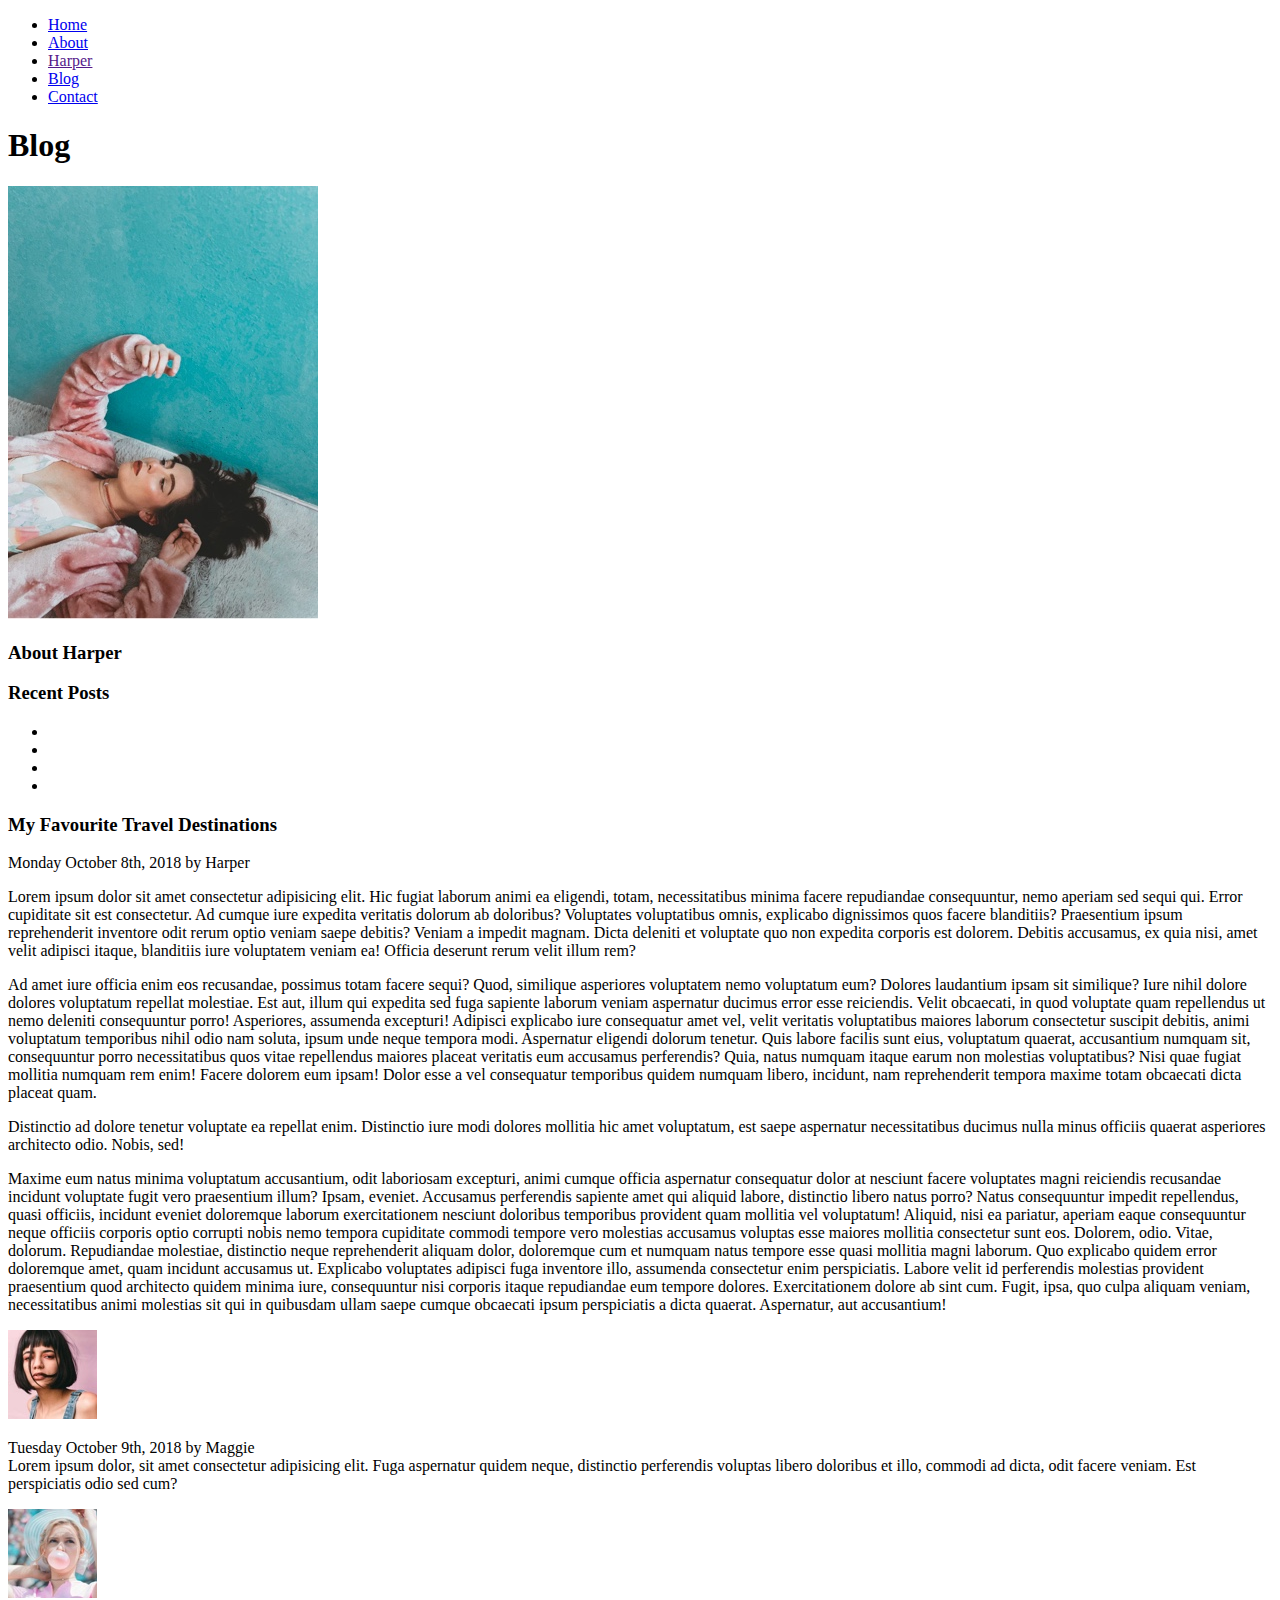
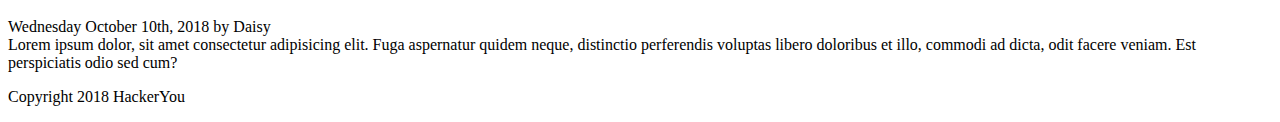
<file: blog.html>
<!DOCTYPE html>
<html lang="en">
<head>
    <meta charset="UTF-8">
    <meta http-equiv="X-UA-Compatible" content="IE=edge">
    <meta name="viewport" content="width=device-width, initial-scale=1.0">
    <title>Blog</title>
</head>
<body>
        <!-- menu bar -->
        <nav class="menu">
            <div class="wrapper">

            <ul>
                <li>
                    <a href="#home">Home</a>
                </li>
                <li>
                    <a href="#about">About</a>
                </li>
                <li>
                    <a href="">Harper</a>
                </li>
                <li>
                    <a href="./blog.html">Blog</a>
                </li>
                <li>
                    <a href="./contact.html">Contact</a>
                </li>
            </ul>

            </div>
        </nav>

        <header class="blogHeader">
            <div class="wrapper">

                <h1>Blog</h1>

            </div>
        </header>

        <main>
            <div class="wrapper">                
                <div class="flexContainer">
                    
                    <section class="blog1">
                        <div class="aboutHarper">
                            <img src="./project-1-harper/assets/blog-image-2.jpg" alt="girl taking a selfie while on lying on the floor">
                            <h3>About Harper</h3>
                            <p></p>
                        </div><!-- aboutHarper -->

                        <div class="recentPosts">
                            <h3>Recent Posts</h3>
                            <ul>
                                <li></li>
                                <li></li>
                                <li></li>
                                <li></li>
                            </ul>
                        </div><!-- recentPosts -->
                    </section>

                    <section class="blog2">
                            
                        <div class="blogPost">                        
                            <h3>My Favourite Travel Destinations</h3>
                            <p>Monday October 8th, 2018 by Harper</p>
                            <p>
                            Lorem ipsum dolor sit amet consectetur adipisicing elit. Hic fugiat laborum animi ea eligendi, totam, necessitatibus minima facere repudiandae consequuntur, nemo aperiam sed sequi qui. Error cupiditate sit est consectetur. Ad cumque iure expedita veritatis dolorum ab doloribus? Voluptates voluptatibus omnis, explicabo dignissimos quos facere blanditiis? Praesentium ipsum reprehenderit inventore odit rerum optio veniam saepe debitis? Veniam a impedit magnam.
                            Dicta deleniti et voluptate quo non expedita corporis est dolorem. Debitis accusamus, ex quia nisi, amet velit adipisci itaque, blanditiis iure voluptatem veniam ea! Officia deserunt rerum velit illum rem?
                            </p>
                            <p>                      
                            Ad amet iure officia enim eos recusandae, possimus totam facere sequi? Quod, similique asperiores voluptatem nemo voluptatum eum? Dolores laudantium ipsam sit similique? Iure nihil dolore dolores voluptatum repellat molestiae. Est aut, illum qui expedita sed fuga sapiente laborum veniam aspernatur ducimus error esse reiciendis. Velit obcaecati, in quod voluptate quam repellendus ut nemo deleniti consequuntur porro! Asperiores, assumenda excepturi!
                            Adipisci explicabo iure consequatur amet vel, velit veritatis voluptatibus maiores laborum consectetur suscipit debitis, animi voluptatum temporibus nihil odio nam soluta, ipsum unde neque tempora modi. Aspernatur eligendi dolorum tenetur.
                            Quis labore facilis sunt eius, voluptatum quaerat, accusantium numquam sit, consequuntur porro necessitatibus quos vitae repellendus maiores placeat veritatis eum accusamus perferendis? Quia, natus numquam itaque earum non molestias voluptatibus?
                            Nisi quae fugiat mollitia numquam rem enim! Facere dolorem eum ipsam! Dolor esse a vel consequatur temporibus quidem numquam libero, incidunt, nam reprehenderit tempora maxime totam obcaecati dicta placeat quam.
                            </p>
                            <p>
                            Distinctio ad dolore tenetur voluptate ea repellat enim. Distinctio iure modi dolores mollitia hic amet voluptatum, est saepe aspernatur necessitatibus ducimus nulla minus officiis quaerat asperiores architecto odio. Nobis, sed!
                            </p>
                            <p>
                            Maxime eum natus minima voluptatum accusantium, odit laboriosam excepturi, animi cumque officia aspernatur consequatur dolor at nesciunt facere voluptates magni reiciendis recusandae incidunt voluptate fugit vero praesentium illum? Ipsam, eveniet.
                            Accusamus perferendis sapiente amet qui aliquid labore, distinctio libero natus porro? Natus consequuntur impedit repellendus, quasi officiis, incidunt eveniet doloremque laborum exercitationem nesciunt doloribus temporibus provident quam mollitia vel voluptatum!
                            Aliquid, nisi ea pariatur, aperiam eaque consequuntur neque officiis corporis optio corrupti nobis nemo tempora cupiditate commodi tempore vero molestias accusamus voluptas esse maiores mollitia consectetur sunt eos. Dolorem, odio.
                            Vitae, dolorum. Repudiandae molestiae, distinctio neque reprehenderit aliquam dolor, doloremque cum et numquam natus tempore esse quasi mollitia magni laborum. Quo explicabo quidem error doloremque amet, quam incidunt accusamus ut.
                            Explicabo voluptates adipisci fuga inventore illo, assumenda consectetur enim perspiciatis. Labore velit id perferendis molestias provident praesentium quod architecto quidem minima iure, consequuntur nisi corporis itaque repudiandae eum tempore dolores.
                            Exercitationem dolore ab sint cum. Fugit, ipsa, quo culpa aliquam veniam, necessitatibus animi molestias sit qui in quibusdam ullam saepe cumque obcaecati ipsum perspiciatis a dicta quaerat. Aspernatur, aut accusantium! 
                            </p> 
                        </div><!-- blogPost -->

                        <div class="comment1">
                            <div class="flexContainer">
                                <div class="imgContainer">
                                    <img src="./project-1-harper/assets/blog-image-3.jpg" alt="girl with messy shorthair">
                                </div><!-- imgContainer -->

                                <div class="textContainer">
                                    <p>
                                    Tuesday October 9th, 2018 by Maggie<br>
                                    Lorem ipsum dolor, sit amet consectetur adipisicing elit. Fuga aspernatur quidem neque, distinctio perferendis voluptas libero doloribus et illo, commodi ad dicta, odit facere veniam. Est perspiciatis odio sed cum?
                                    </p>
                                </div><!-- textContainer -->
                            </div><!-- flexContainer -->
                        </div><!-- comment1 -->
                        
                        <div class="comment2">
                            <div class="flexContainer">
                                <div class="imgContainer">
                                    <img src="./project-1-harper/assets/blog-image-4.jpg" alt="girl blowing a bubble">
                                </div><!-- imgContainer -->

                                <div class="textContainer">
                                    <p>
                                        Wednesday October 10th, 2018 by Daisy<br>
                                        Lorem ipsum dolor, sit amet consectetur adipisicing elit. Fuga aspernatur quidem neque, distinctio
                                        perferendis voluptas libero doloribus et illo, commodi ad dicta, odit facere veniam. Est perspiciatis
                                        odio sed cum?
                                    </p>
                                </div><!-- textContainer -->
                            </div><!-- flexContainer -->
                        </div><!-- comment2 -->

                        <div class="commentForm">
                            <!-- add form to post comment -->
                        </div>
                    </section>

                </div><!-- flexContainer -->
            </div><!-- wrapper -->
        </main>

        <footer>
            <div class="wrapper">

                <p>Copyright 2018 HackerYou</p>

            </div>
        </footer><!-- wrapper -->
</body>
</html>
</file>
